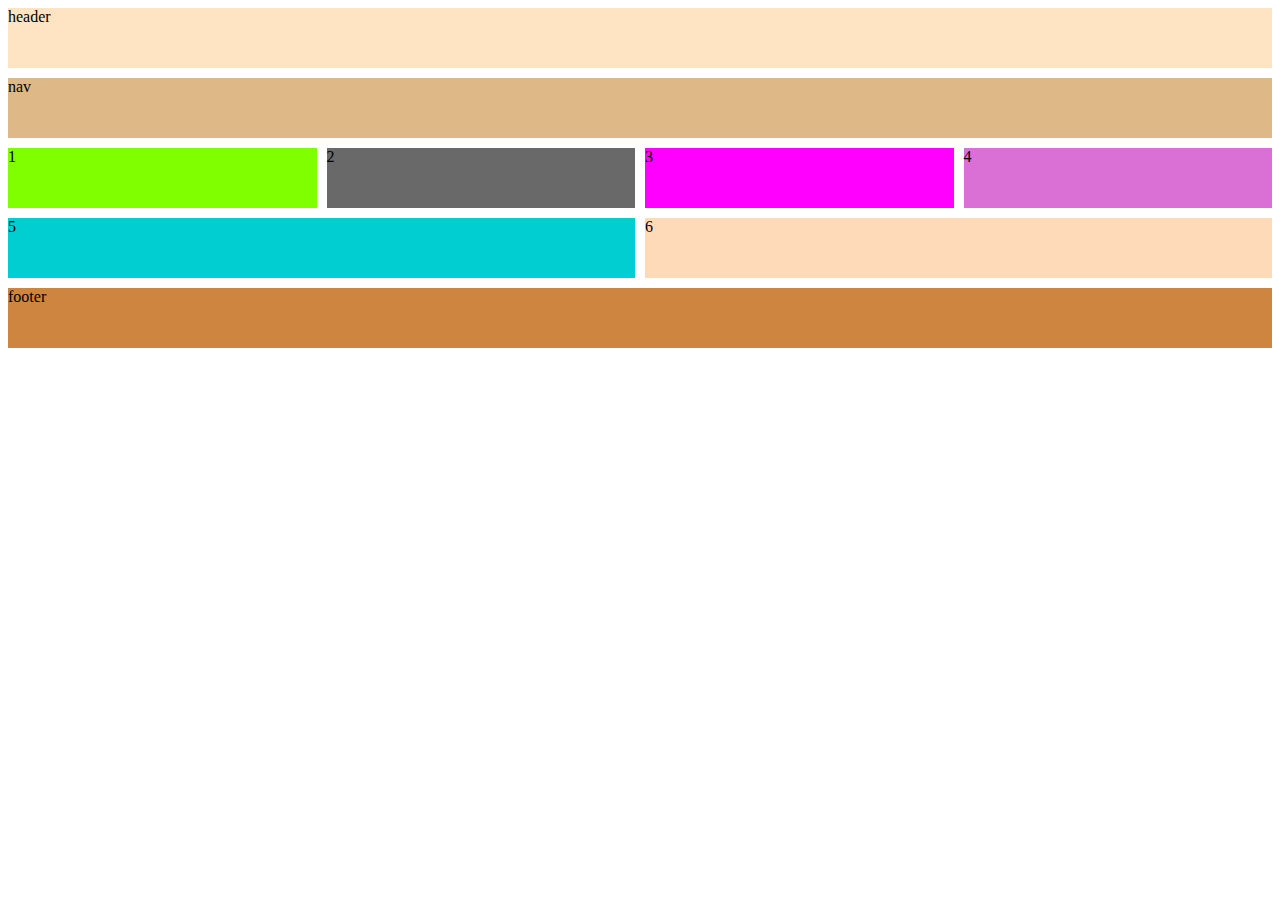
<file: REVIEW_RESPONSIVE/index.html>
<!DOCTYPE html>
<html lang="en">
<head>
<meta charset="UTF-8">
<meta name="description" content="Responsive Example">
<meta name="keywords" content="Responsive">
<meta name="author" content="Jeremy Sarachan">
<meta name="viewport" content="width=device-width, initial-scale=1.0">

 
<link rel="stylesheet" type="text/css" href="css/maincss.css">
<link rel="stylesheet" type="text/css" href="css/smallcss.css">
<link rel="stylesheet" type="text/css" href="css/mediumcss.css"> 
<link rel="stylesheet" type="text/css" href="css/largecss.css"> 
<title>Responsive Example</title>
</head>
    

<body>
 <div id="container">
    <header>header</header>
    <nav>nav</nav>
    <div id="box1">1</div>
    <div id="box2">2</div>
    <div id="box3">3</div>
    <div id="box4">4</div>
    <div id="box5">5</div>
    <div id="box6">6</div>
    <footer>footer</footer>
 </div>


</body>
</html>
</file>
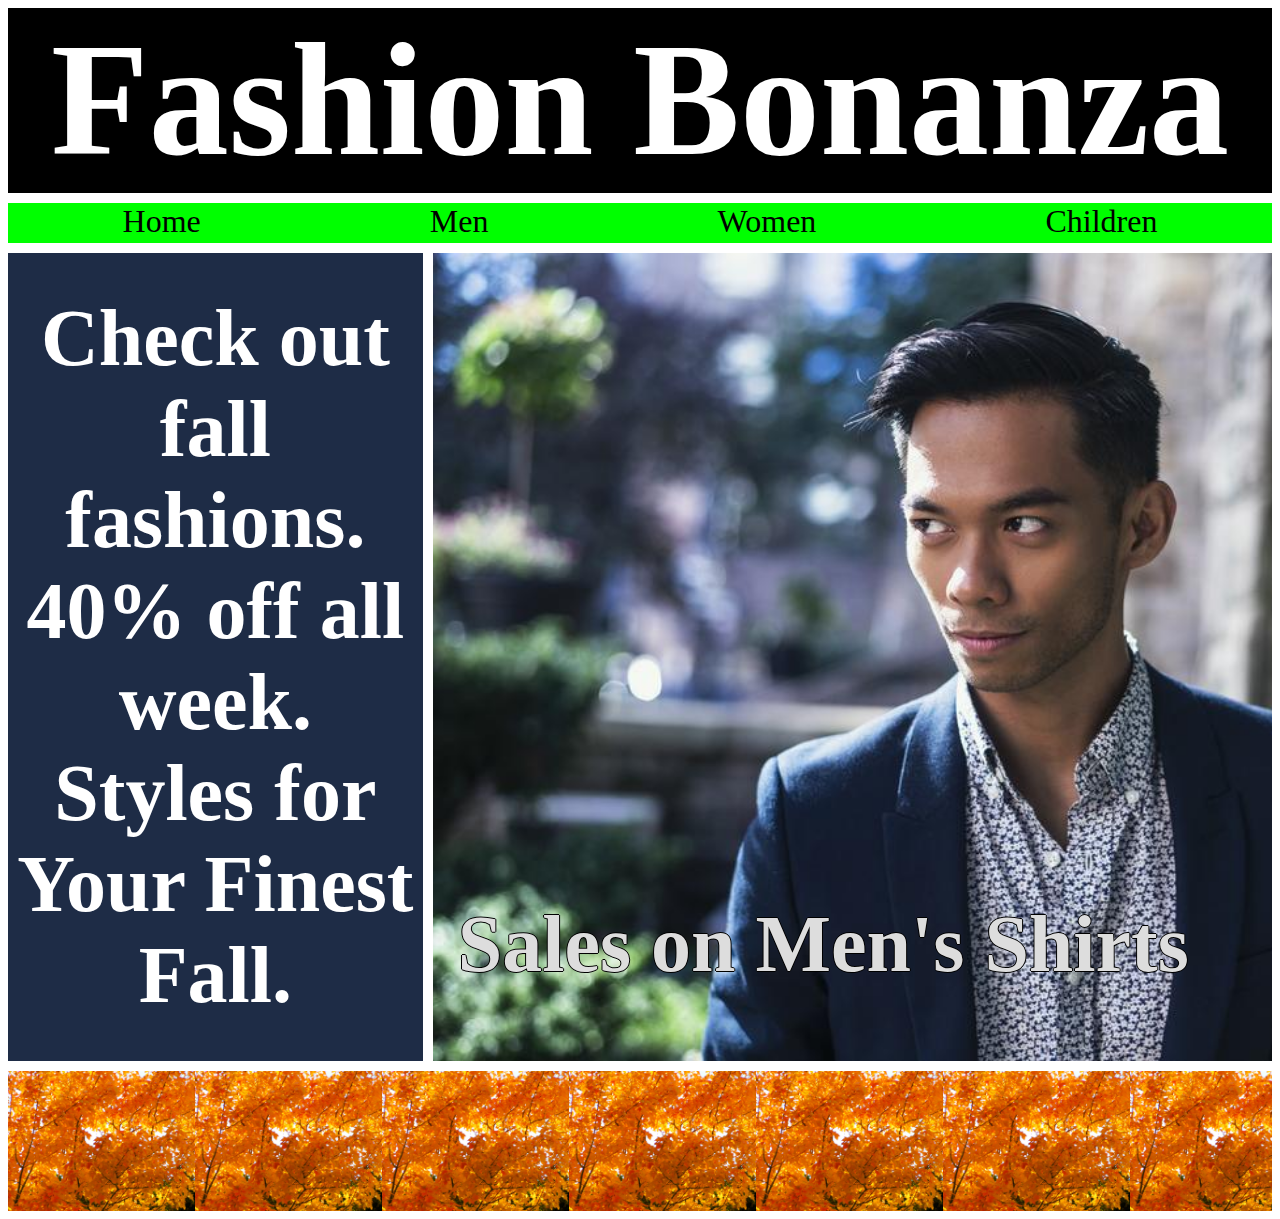
<file: fashion_bonanza/fashionbonanza.html>
<!DOCTYPE html>
<html lang="en">
<head>
<meta charset="UTF-8">
<meta name="description" content="Fashion Bonanza">
<meta name="keywords" content="clothes,shirts,pants">
<meta name="author" content="Jeremy Sarachan">
<meta name="viewport" content="width=device-width, initial-scale=1.0">

<title>Fashion Bonanza</title>
<link rel="stylesheet" type="text/css" href="fashion.css">
    
</head>
<body>
    <div id="container">
        <header><h1>Fashion Bonanza</h1></header>
        <nav><div><a href="#">Home</a></div><div><a href="#">Men</a></div><div><a href="#">Women</a></div><div><a href="#">Children</a></div></nav>
        <main class="box1"><h2>Check out fall fashions.<br/>40% off all week.<br/>Styles for Your Finest Fall.</h2><source></main>
        <main class="box2"><h2>Sales on Men's Shirts</h2></main>
        
        <footer></footer>
    </div>
</body>
</html>
</file>
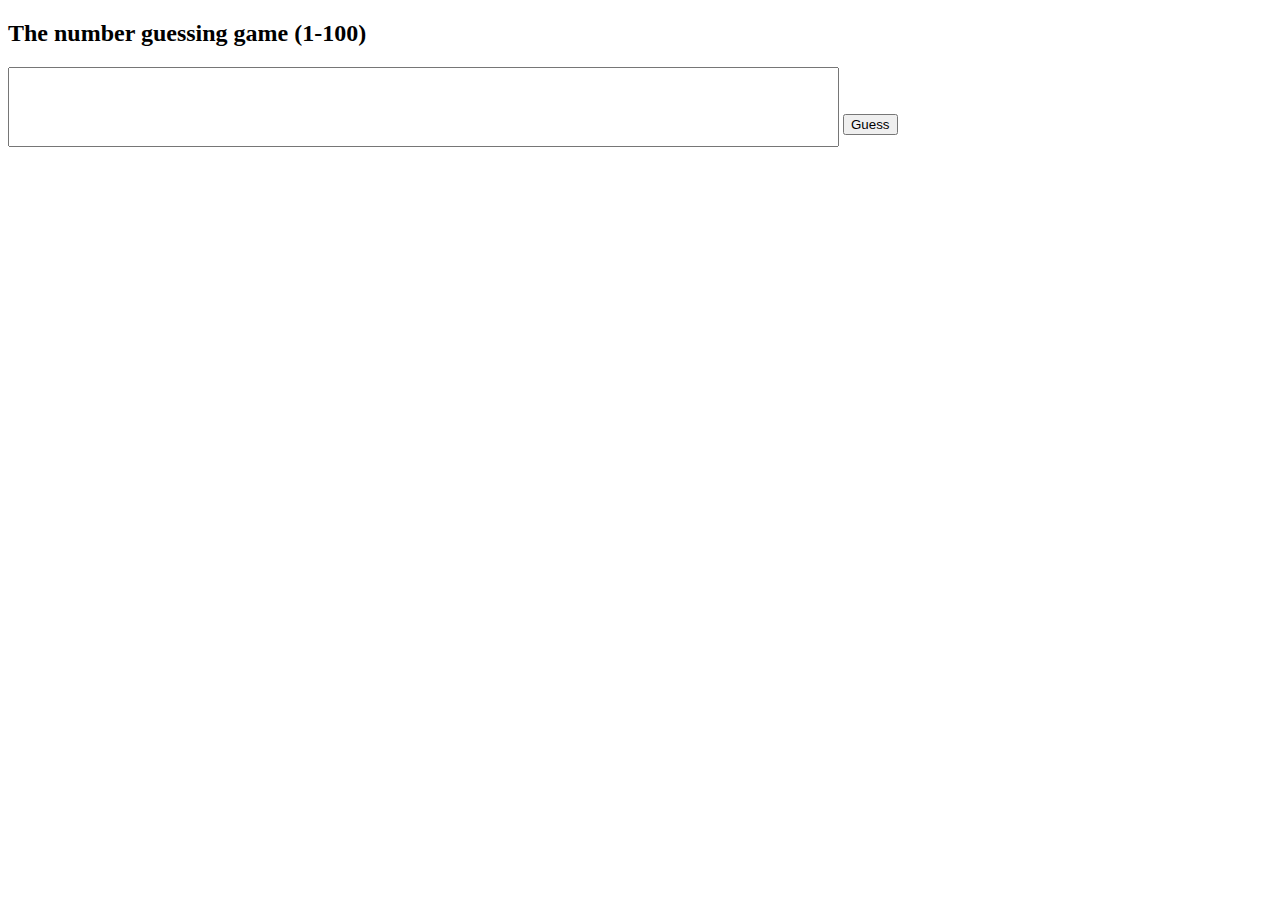
<file: Guessing Game/numberGuess.html>
<!DOCTYPE html>
<html>
<head>
    <meta charset="utf=8" />
    <title>Javascript I</title>
    <style>
        input#myGuess{
            font-size:4em;
        }
        
    </style>
            
</head>
<body>
  <h2>The number guessing game (1-100)</h2>

    <input type="text" id="myGuess">
    <button type="submit" id="mySubmit">Guess</button>
         
    <div id="answer"></div>

   
    </body>
    <script src="numberGuess_answer_269.js"></script>
    
</html>
</file>
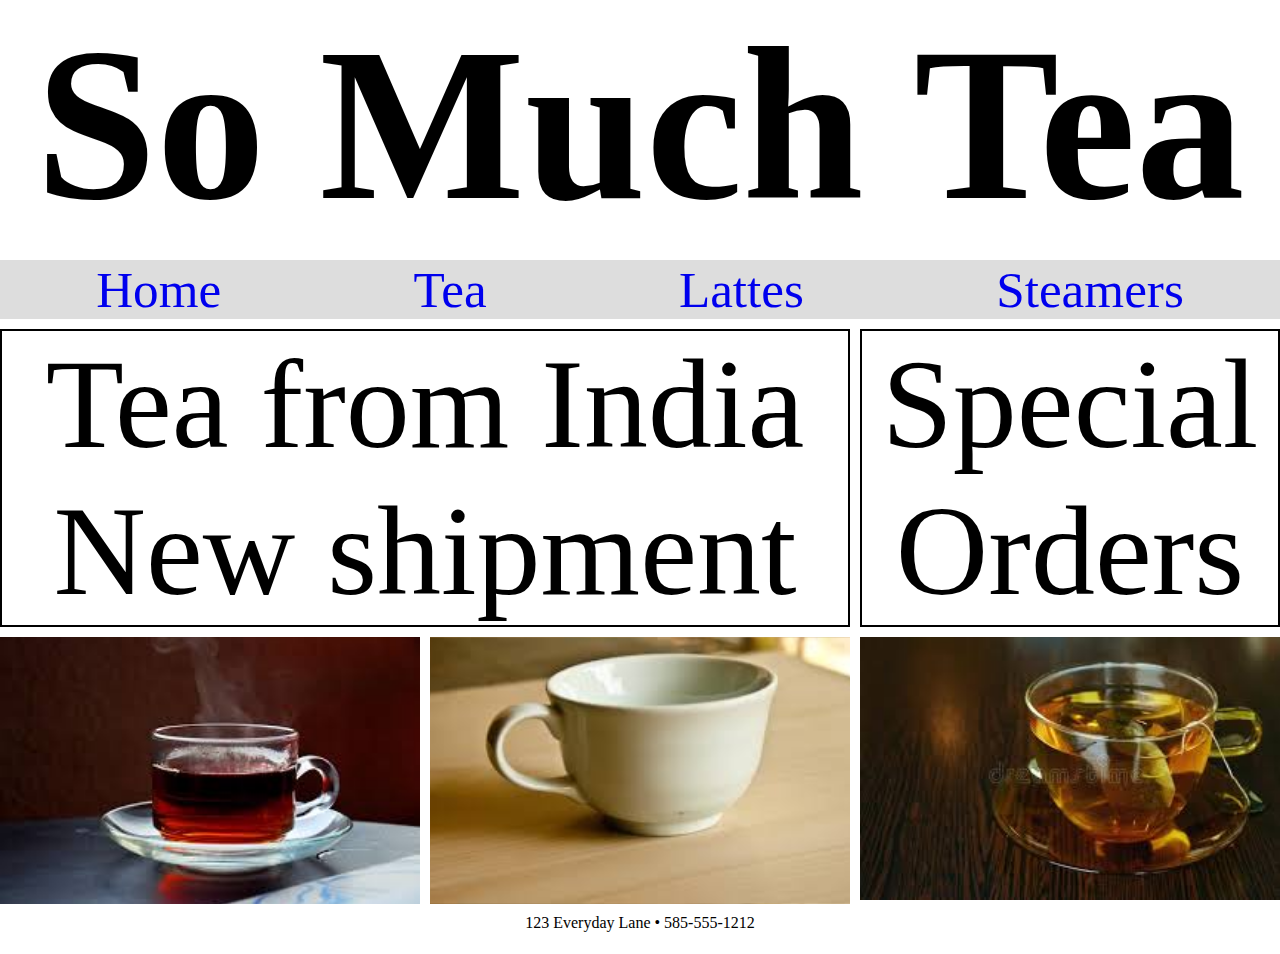
<file: responsive_design/tea.html>
<!DOCTYPE html>
<html lang="en">
<head>
<link rel='stylesheet' type='text/css' href='css/tea.css' />   
<link rel='stylesheet' type='text/css' href='css/large.css' />
<link rel='stylesheet' type='text/css' href='css/medium.css' />
<link rel='stylesheet' type='text/css' href='css/small.css' />
<meta name="viewport" content="width=device-width,initial-scale=1">

<title>My Tea Shop</title>

</head>
<body>
<div id="container">
    <header><h1>So Much Tea</h1></header>
    <nav>
        <div><a href="#">Home</a></div>
        <div><a href="#">Tea</a></div>
        <div><a href="#">Lattes</a></div>
        <div><a href="#">Steamers</a></div>
    </nav>
    <main>Tea from India<br/>New shipment</main>
    <aside>Special Orders</aside>
    
    <div class="pic1"></div>
    <div class="pic2"></div>
    <div class="pic3"><img src="images/tea3.jpg" alt="tea"></div>

    <footer>123 Everyday Lane • 585-555-1212</footer>
    </div>
</body>
</html>
</file>
<file: REVIEW_RESPONSIVE/css/maincss.css>
header{
    background-color: bisque;
}
nav {
    background-color: burlywood;
}

#box1 {
    background-color: chartreuse;
}

#box2 {
    background-color: dimgrey;
}

#box3 {
    background-color: magenta;
}

#box4 {
    background-color: orchid;
}

#box5 {
    background-color: darkturquoise;
}

#box6 {
    background-color: peachpuff;
}

footer{
    background-color: peru;
}
</file>
<file: REVIEW_RESPONSIVE/css/smallcss.css>
@media only screen and (max-width: 767px)   {
    #container{
    display: flex;
    flex-direction:column;
   
}

header,nav,div,footer{
    width:100%;
    margin:3px;
}

header,div{
    height:500px;
}

nav,footer{
    height:150px;
}
}
</file>
<file: REVIEW_RESPONSIVE/css/mediumcss.css>
@media only screen and (min-width: 768px) and (max-width: 1224px)  {
    
#container{
   display: grid;
    grid-template-columns: repeat(2, 1fr);
    grid-gap: 10px;
    grid-auto-rows: minmax(60px, auto); 
}

header{
    grid-column: 1/3;
    grid-row: 1/2;
}
    
nav{
    grid-column:1/3;
    grid-row:2/3;
}

#box1{
     grid-column:1/2;
    grid-row:3/4;   
    }
    
#box2{  
    grid-column:2/3;
    grid-row:3/4;   
}
    
#box3{  
    grid-column:1/2;
    grid-row:4/5;  
} 

#box4{  
    grid-column:2/3;
    grid-row:4/5; 
} 

#box5{  
    grid-column:1/3;
    grid-row:5/6;  
} 

#box6{  
    grid-column:1/3;
    grid-row:6/7;  
}

footer{
    grid-column:1/3;
    grid-row:7/8
    }
}
</file>
<file: REVIEW_RESPONSIVE/css/largecss.css>
@media only screen  and (min-width: 1224px)  {
    
#container{
   display: grid;
    grid-template-columns: repeat(4, 1fr);
    grid-gap: 10px;
    grid-auto-rows: minmax(60px, auto); 
}

header{
    grid-column: 1/5;
    grid-row: 1/2;
}
    
nav{
    grid-column:1/5;
    grid-row:2/3;
}

#box1{
     grid-column:1/2;
    grid-row:3/4;   
    }
    
#box2{  
    grid-column:2/3;
    grid-row:3/4;   
}
    
#box3{  
    grid-column:3/4;
    grid-row:3/4;   
} 

#box4{  
    grid-column:4/5;
    grid-row:3/4; 
} 

#box5{  
    grid-column:1/3;
    grid-row:4/5;  
} 

#box6{  
    grid-column:3/5;
    grid-row:4/5;  
}

footer{
    grid-column:1/5;
    grid-row:5/6;
    }
}
</file>
<file: fashion_bonanza/fashion.css>
#container{
    display: grid;
    grid-template-columns: repeat(3, 1fr); /*fr units are flexible for the size of the screen*/
    grid-gap: 10px;
    grid-auto-rows: minmax(40px, auto); /*minmax makes the height a minimum of 40 or at large as it needs to be.*/
}

header {
    grid-column: 1 / 4;
    grid-row: 1/2;
    background-color:#000;
    color:#fff;
}

header h1{ /*this means only the h1 tags that are inside the header are affected*/
    font-size: 10em;
    text-align:center;
    margin:0; /*h1 normally has a fairly large margin around it.*/
}

nav{
    grid-column: 1 / 4;
    grid-row: 2/3;
    background-color:#0f0;
    /*below creates a flexbox setup within the nav*/
    display:flex;
    flex-direction:row;
    flex-wrap:nowrap;
    justify-content:space-around;
  
}

nav div{
    font-size:2em; 
}

.box1 { 
  grid-column: 1/2;
  grid-row: 3 / 10;
  background-color:#1e2c46;
}

.box1 h2{
    font-size:5em;
    text-align:center; 
    margin:0;
    padding:.5em 0;
    color:#fff;
}

.box2{
  grid-column: 2/4;
  grid-row: 3/10;
  background-size:cover; /*https://blog.vjeux.com/2013/image/css-container-and-cover.html*/
  background-image:url("images/navy_floral.jpg");
  position:relative; /*this allows absolute positioning to happen inside the main with the class of .box2--see below*/
}

.box2 h2{
    position:absolute;/*these three lines control the exact placement of the text within the box*/
    bottom:5px;
    left:25px;
    font-size:5em;
    color:#ddd;
    text-shadow: -1px 0 black, 0 1px black, 1px 0 black, 0 -1px black; /* offset-x | offset-y | blur-radius | color */
    /*makes a border around the text*/
}
nav a:link{
    text-decoration: none;
    color:#000;
}

nav a:hover{
    color:#00f;
}


footer {
  grid-column: 1/4;
  grid-row: 10/13;
  background-image:url("images/red_leaves.jpg");
  background-size:contain;
}
</file>
<file: responsive_design/css/tea.css>
*{
    margin:0;
    padding:0;
}



.pic3 img{
    width:100%;
    min-width:300px;
    height:auto;
}

header h1{
        font-size:17vw;
        text-align: center;
    }

main, aside{
        font-size:10vw;
        border:2px solid #000;
        background-color:#fff;
        text-align: center;
}

.pic1{
    background-image:url("../images/tea1.jpg");
    
}

.pic2{
    background-image:url("../images/tea2.jpg");
    
}
/*not used with this example
.pic3{
    background-image:url("../images/tea3.jpg");
    
}*/

footer{
    text-align: center;
}


.pic1,.pic2,.pic3{
    /*.pic3 doesn't do anything*/
    background-size:cover;
    background-position:50% 50%;
    width:100%;
}

nav div{
   
    background-color:#ddd;
    text-align: center;
    font-size: 4vw;
}

nav div a{
    text-decoration: none;
}
</file>
<file: responsive_design/css/large.css>
@media only screen  and (min-width: 1224px)  {
#container{
    display: grid;
    grid-template-columns: repeat(3, 1fr);
    grid-gap: 10px;
    grid-auto-rows: minmax(40px, auto); 
    
}

header,nav,footer{
    grid-column: 1/4;
}

    main{
        grid-column:1/3;
    }
    
    aside{
        grid-column:3/4;
    }
    
    .pic1{
        grid-column:1/2;
    }
    .pic2{
        grid-column:2/3;
    }
    .pic3{
        grid-column:3/4;
    }
    
    
header{
    grid-row:1/2;

}
    

nav{
    grid-row: 2/3;
    display:flex;
    flex-direction: row;
    justify-content: space-around;
    background-color: #ddd;
}


    
main {
   grid-row: 3/4; 
    }
    
aside{
    grid-row:3/4;
   
}
    
.pic1,.pic2,.pic3{
    grid-row:4/5;
    }
    


footer{
    grid-row:5/6;
    
}
}
</file>
<file: responsive_design/css/medium.css>
@media only screen and (min-width: 768px) and (max-width: 1224px) {

    
    
  #container{
    display: grid;
    grid-template-columns: repeat(2, 1fr);
    grid-gap: 10px;
    grid-auto-rows: minmax(40px, auto); 
}
    
    header,nav,.pic3,footer{
        grid-column: 1/3;
    }
    
    
main,.pic1{
    grid-column: 1/2;
    background-color:#90ee90;
}

aside,.pic2{
        grid-column: 2/3; 
        background-color:#90ee90;
    }


header{
    grid-row:1/2;

}
    

nav{
    background-color: #ddd;
    grid-row: 2/3;
    display:flex;
    flex-direction: row;
    justify-content: space-around;
    
    
}
    
    
main,aside {
   grid-row: 3/4; 
    }
    
aside{
    grid-row:3/4;
   
}
    
.pic1,.pic3{
    height:400px;
    }
    
.pic1,.pic2{
    grid-row:4/5;
    
}
    

.pic3{
    grid-row:5/6;
   
}
footer{
    grid-row:6/7;
    
}
}
</file>
<file: responsive_design/css/small.css>
@media only screen and (max-width: 767px)   {
    
#container{
    display: grid;
    grid-template-columns: 1fr;
    grid-gap: 10px;
    grid-auto-rows: minmax(20px, auto); 
    
}

header,nav,main,aside,.pic1,.pic2,.pic3,footer{
    grid-column: 1/2;
}

header{
    grid-row:1/2;

}
    

nav{
    grid-row: 3/4;
    display:flex;
    flex-direction: column;
    
}
 
nav div{
     border:1px solid #000;
    }
    
main {
   grid-row: 4/5; 
    }
    
aside{
    grid-row:5/6;
   
}
    
.pic1,.pic2{
    height:300px;
}
    
.pic1{
    grid-row:6/7;
    
}
    
.pic2{
    grid-row:7/8;
   
}
.pic3{
    grid-row:8/9;
   
}
footer{
    grid-row:9/10;
    
}
}
</file>
